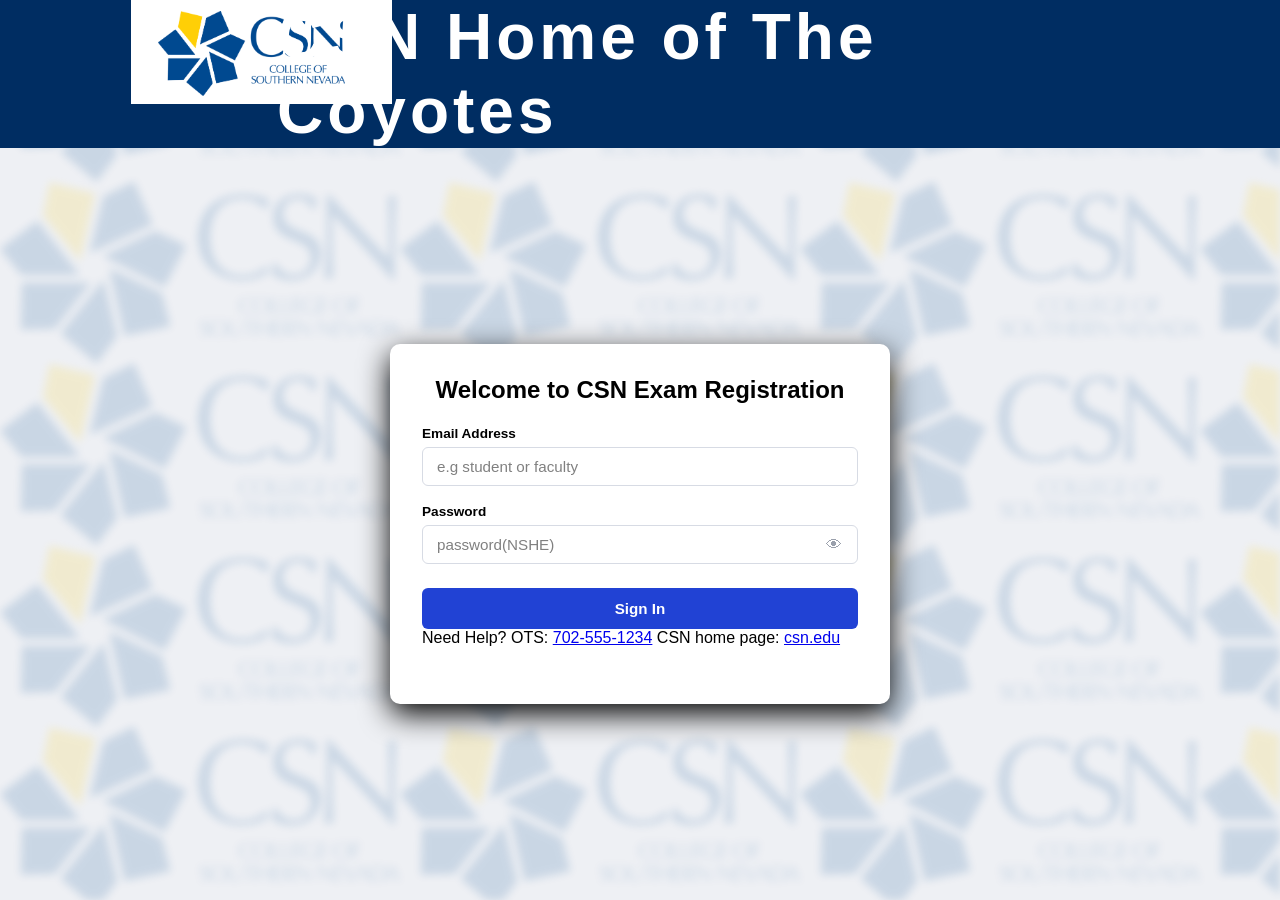
<file: CIT260 Exam Regist Proj/index.html>
<!DOCTYPE html>
<html lang="en">

<!--Title on Tab & linking css style & linking js func-->
<head>
    <meta charset="UTF-8">
    <meta name="viewport" content="width=device-width, initial-scale=1.0">
    <title>CSN Exam Registration System</title>
    <link rel="stylesheet" href="./css/site.css"/>
    <script src="./js/index.js"></script>
</head>

<!--Sign in Page #1-->
<body>
    <!--container for background (wraps the body)-->
    <div class="container">

        <!--HEADER & LOGO-->
        <div class="header">
            <div class="logo">
                <img src="./assets/csn-logo2.png"/>
            </div>
                
            <h1>CSN Home of The Coyotes</h1>
        </div>

        <!--Card(Input Boxes for Email, Password, and Etc)-->
        <div class="card">
            <!--Title for the Card-->
            <h2><center>Welcome to CSN Exam Registration</center></h2>
    
            <!--Email input field & label-->
            <div class="field">
                <label for="email">Email Address</label>

                <div class="input-wrap">
                    <input type="email" id="email" placeholder="e.g student or faculty" autocomplete="username" required>
                </div>
            </div>
    
            <!--Password input field, lable, & Password visibility button-->
            <div class="field">
                <label for="password">Password</label>

                <div class="input-wrap">
                    <input type="password" id="password" placeholder="password(NSHE)" autocomplete="current-password" required>
                    <button type="button" class="toggle-visibility" id="toggleBtn" aria-label="Show password">👁</button>
                </div>
            </div>
 
            <!--Signin button-->
            <button type="button" class="signin-btn">Sign In</button>

            <div class="note">
                Need Help? OTS: <a href="tel:7025551234">702-555-1234</a>
                CSN home page: <a href="https://csn.edu">csn.edu</a>
            </div>
        </div>

    </div>
</body>
</html>
</file>
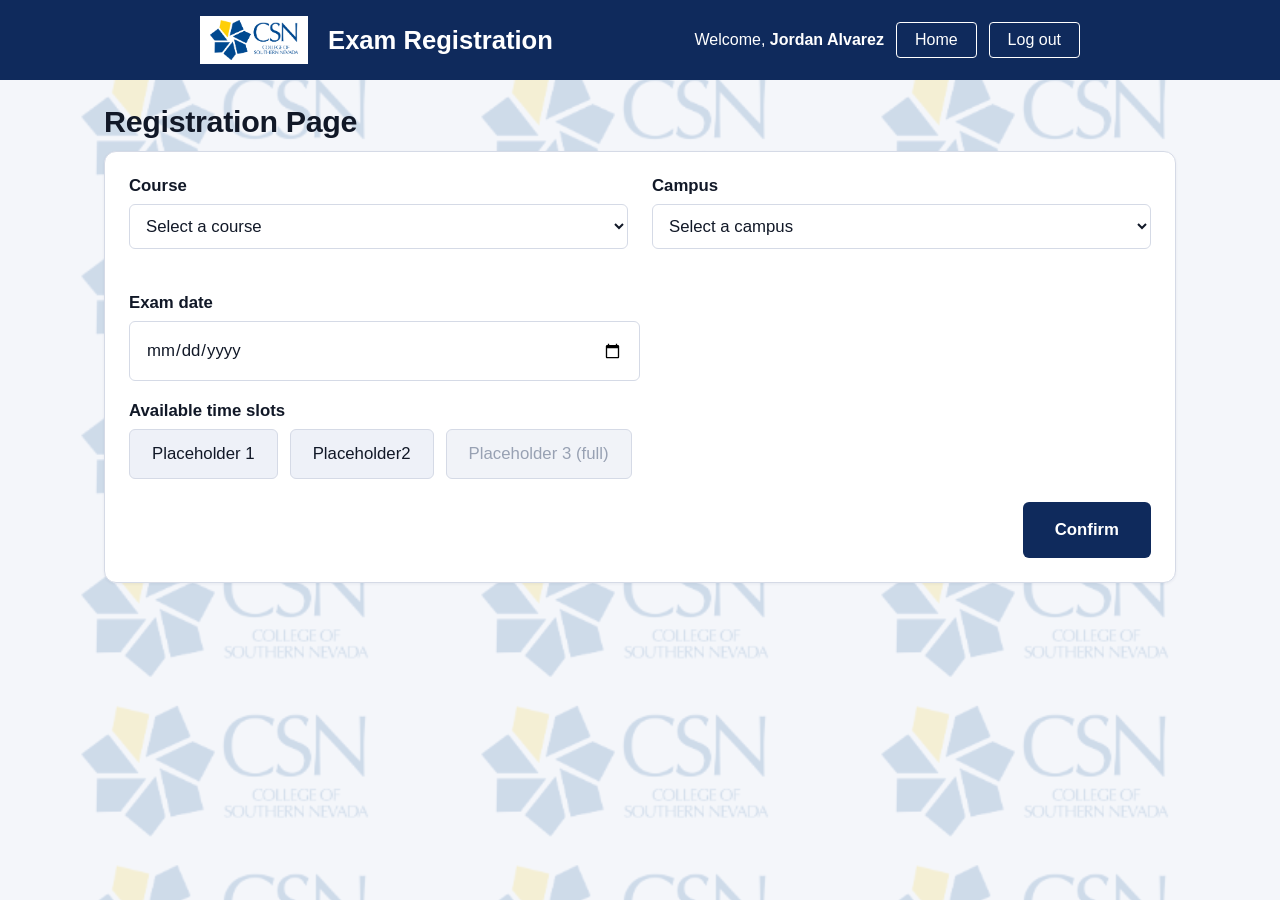
<file: CIT260 Reg and Conf Page/index.html>
<!DOCTYPE html>
<html lang="en">
<head>
<meta charset="UTF-8">
<meta name="viewport" content="width=device-width, initial-scale=1">
<title>CSN Exam Registration</title>
<link rel="stylesheet" href="./css/site.css">
</head>
<body>


<!-- This Is The Header Bar-->
<header class="topbar">
  <div class="topbar-inner">
    <img class="logo" src="./assets/csn-logo.png" alt="CSN College of Southern Nevada">
    <p class="brand">Exam Registration</p>
    <div class="user">
      <span class="welcome">Welcome, <strong>Jordan Alvarez</strong></span>
      <a class="btn-outline" href="dashboard.html">Home</a>
      <a class="btn-outline" href="logout">Log out</a>
    </div>
  </div>
</header>
    
<main>
    <h1>Registration Page</h1>

    <form class="card" id="register-form" novalidate>
        <div class="grid">

            <!--Courses Dropdown Selection box-->
            <div class="field">
                <label for="course">Course</label>

                <!--Course Selection Dropdown for Registration-->
                <select id="course" name="course" required>
                    <option value="">Select a course</option>
                    <option>Placeholder 1</option>
                    <option>Placeholder 2</option>
                </select>
            </div>

            <!-- Campus or location selection box-->
            <div class="field">
                <label for="campus">Campus</label>
                <select id="campus" name="campus" required>
                    <option value="">Select a campus</option>
                    <option>Placeholder 1</option>
                    <option>Placeholder 2</option>
                </select>
            </div>

            <!-- This is a date selection calender-->
            <div class="field full">
                <label for="date">Exam date</label>
                <input type="date" id="date" name="date" required>
            </div>
        </div>

        <!--After selecting date, this is the available time slots-->
        <div class="field">
            <span class="label" id="slots-label">Available time slots</span>
            <div class="slots" role="group" aria-labelledby="slots-label">
                <button type="button" class="slot" aria-pressed="false">Placeholder 1</button>
                <button type="button" class="slot" aria-pressed="false">Placeholder2</button>
                <button type="button" class="slot" disabled>Placeholder 3 (full)</button>
            </div>
        </div>

        <div class="actions">
            <p class="message" id="message" role="status" aria-live="polite"></p>
            <button type="submit" class="btn-primary">Confirm</button>
        </div>
    </form>
</main>

<!-- POP UP Confirmation-->
<dialog id="confirm-dialog" class="dialog" aria-labelledby="dialog-title">
  <h2 id="dialog-title">Confirm registration</h2>
  <p>Please review your exam details:</p>
  <dl class="summary">
    <dt>Course</dt><dd id="sum-course"></dd>
    <dt>Campus</dt><dd id="sum-campus"></dd>
    <dt>Date</dt><dd id="sum-date"></dd>
    <dt>Time</dt><dd id="sum-slot"></dd>
  </dl>
  <div class="dialog-actions">
    <button type="button" class="btn-secondary" id="dialog-no">No</button>
    <button type="button" class="btn-primary" id="dialog-yes">Yes</button>
  </div>
</dialog>

<script src="./js/index.js"></script>
</body>
</html>
</file>
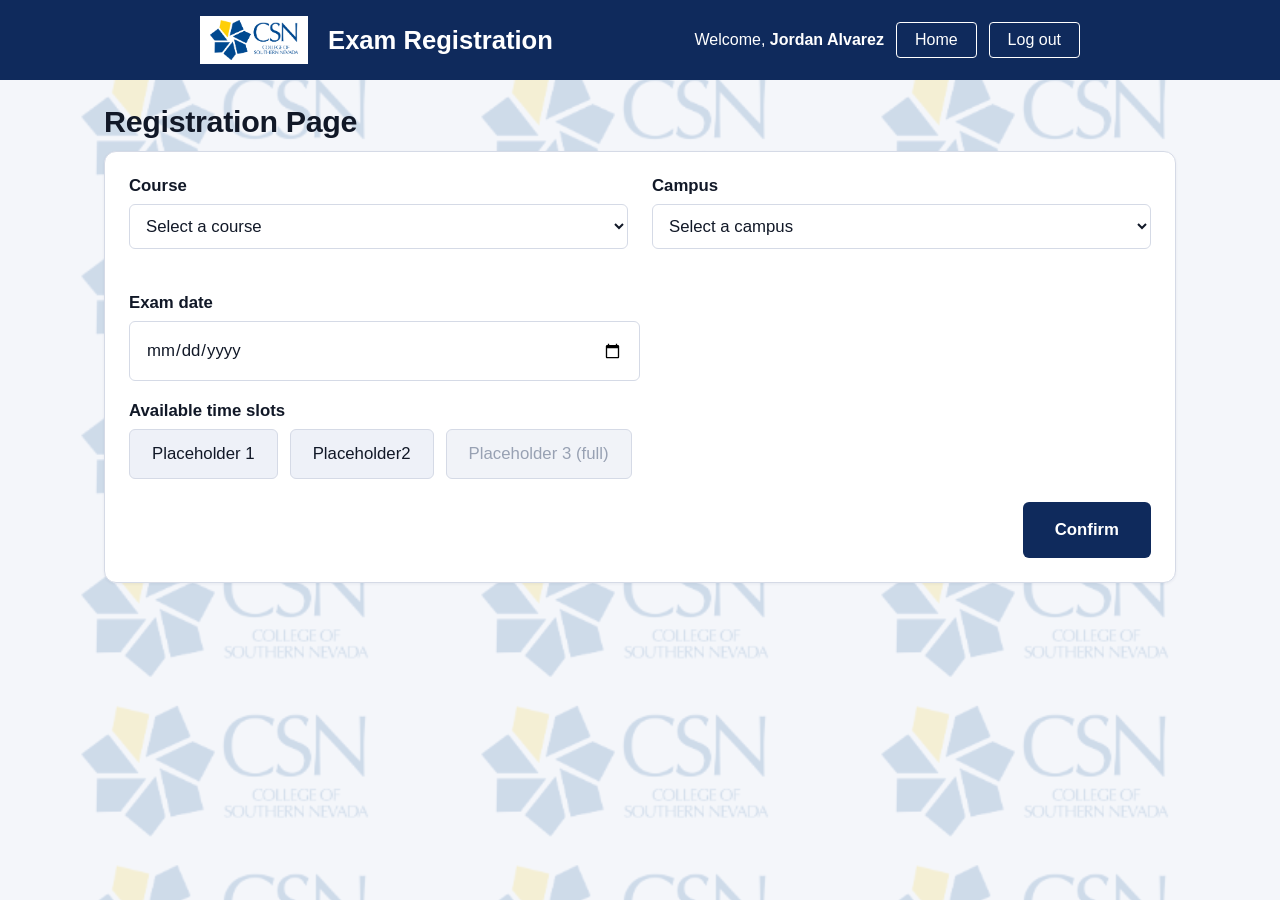
<file: CIT260 Reg and Conf Page/confirmation.html>
<!DOCTYPE html>
<html lang="en">
<head>
<meta charset="UTF-8">
<meta name="viewport" content="width=device-width, initial-scale=1">
<title>CSN Exam Registration</title>
<link rel="stylesheet" href="./css/site.css">
</head>
<body>
    
<header class="topbar">
  <div class="topbar-inner">
    <img class="logo" src="./assets/csn-logo.png" alt="CSN College of Southern Nevada">
    <p class="brand">Exam Registration</p>
    <div class="user">
      <span class="welcome">Welcome, <strong>Jordan Alvarez</strong></span>
      <a class="btn-outline" href="dashboard.html">Home</a>
      <a class="btn-outline" href="logout">Log out</a>
    </div>
  </div>
</header>

<main>
  <h1>Registration confirmed</h1>
  <div class="card">
    <dl class="summary">
      <dt>Course</dt><dd id="c-course"></dd>
      <dt>Campus</dt><dd id="c-campus"></dd>
      <dt>Date</dt><dd id="c-date"></dd>
      <dt>Time</dt><dd id="c-slot"></dd>
    </dl>
    <a class="btn-primary" href="dashboard.html" style="text-decoration:none;display:inline-block">Back to home</a>
  </div>
</main>
<script>
  const r = JSON.parse(sessionStorage.getItem('registration') || 'null');
  if (!r) { location.href = 'index.html'; }
  else {
    document.getElementById('c-course').textContent = r.course;
    document.getElementById('c-campus').textContent = r.campus;
    document.getElementById('c-date').textContent = r.date;
    document.getElementById('c-slot').textContent = r.slot;
  }
</script>
</body>
</html>
</file>
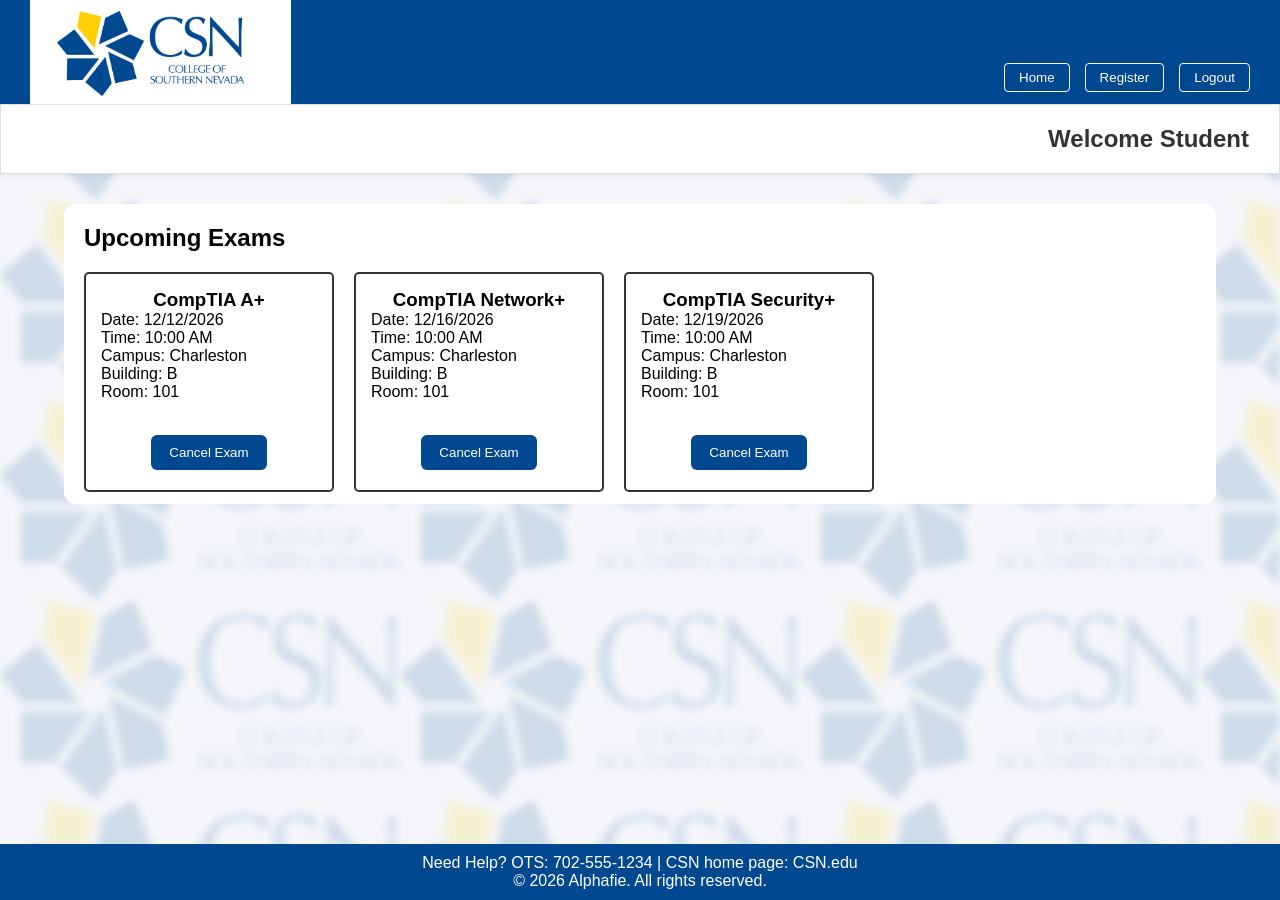
<file: dashboards/templates/student_dashboard.html>
<!DOCTYPE html> 
<html>
    <head>
        
        <link rel="icon" type="image/png" href="../static/images/favicon.png">
        <title>Dashboard</title>
        
        <link rel="stylesheet" href="../static/student_dashboard.css">
    </head>
    <body>
        
        <header>
            <img src="../static/images/csn_logo.png" alt="CSN Logo">
            <nav class="nav-buttons">
                <button class="button home-button" type="button">Home</button>
                <button class="button register-button" type="button">Register</button>
                <button class="button logout-button" type="button">Logout</button>
            </nav>
        
            
        </header>

        <section class="welcome-header">
            <h1>Welcome Student</h1>
        </section>

        <section class="upcoming-exams">
            <h2>Upcoming Exams</h2>
            <div class="exam-cards">
                <div class="exam-card">
                    <h3>CompTIA A+</h3>
                    <p>Date: 12/12/2026</p>
                    <p>Time: 10:00 AM</p>
                    <p>Campus: Charleston</p>
                    <p>Building: B</p>
                    <p>Room: 101</p>
                    <button class="cancel-exam">Cancel Exam</button>
                </div>
                <div class="exam-card">
                    <h3>CompTIA Network+</h3>
                    <p>Date: 12/16/2026</p>
                    <p>Time: 10:00 AM</p>
                    <p>Campus: Charleston</p>
                    <p>Building: B</p>
                    <p>Room: 101</p>
                    <button class="cancel-exam">Cancel Exam</button>
                </div>
                <div class="exam-card">
                    <h3>CompTIA Security+</h3>
                    <p>Date: 12/19/2026</p>
                    <p>Time: 10:00 AM</p>
                    <p>Campus: Charleston</p>
                    <p>Building: B</p>
                    <p>Room: 101</p>
                    <button class="cancel-exam">Cancel Exam</button>
                </div>
            </div>

        </section>

        <footer>
            <p>Need Help? OTS: 702-555-1234 | CSN home page: <a href="https://www.csn.edu" target="_blank"> CSN.edu</a></p>
            <p>&copy; 2026 Alphafie. All rights reserved.</p>
        </footer>
    </body>
</html>
</file>
<file: CIT260 Exam Regist Proj/css/site.css>
/* VARIABLES FOR COLOR */
:root {
    --brand-blue: #2142d4;
    --brand-blue-dark: #16308f;
    --border-color: #d7dbe4;
    --bg-page: #eef0f4;
    box-sizing: border-box;
}

/* BANNER SIZE */
* { box-sizing: inherit; margin: 0; padding: 0; }
 
/* FRONT FROM APPLE - DEFAULT BG COLOR - DEFAULT TXT COLOR */
html, body {
    height: 100%;
    font-family: -apple-system, BlinkMacSystemFont, "Segoe UI", Roboto, Helvetica, Arial, sans-serif;
    background: var(--bg-page);
    color: var(--text-dark);
}

/* BANNER COLOR + DISPLAY */
.header {
    display: flex;
    background: #002D62;
}

/* CSN LOGO FOR THE HEADER POSITION */
.header .logo img {
    margin-left: 50%;
}

/* CONTAINER SIZE */
.container {
    height: 100%;
    position: relative;
    overflow: hidden;
    display: flex;
    flex-direction: column;
}

/* STYLE & SIZE FOR THE BACKGROUND IMAGE */
.container::before {
    content: "";
    position: absolute;
    top: 0;
    left: 0;
    right: 0;
    bottom: 0;
    filter: blur(4px);
    background-image: url('../assets/csn-logo.png');
    background-repeat: repeat;
    background-size: 400px;
    opacity: 0.15;
    z-index: 0;
}

/* STYLE POSITION FOR THE BACKGROUND CONTAINER */
.container > * {
    position: relative;
    z-index: 1;
}

/* HEADER STYLE FOR THE BANNER */
.header h1 {
    flex: 1;
    display: flex;
    align-items: center;
    justify-content: center;
    color: white;
    font-size: clamp(1.6rem, 5vw, 4rem);
    font-weight: 600;
    letter-spacing: 4px;
    padding: 0 16px;
    padding-right: 250px;
    
}

/* STYLE & POS FOR THE CARD */
.card {
    position: relative;
    z-index: 1;
    background: white;
    width: 100%;
    height: 100%;
    max-width: 500px;
    max-height: 360px;
    border-radius: 10px;
    box-shadow: 0 10px 30px black;
    padding: 32px 32px 28px;
    margin-top: auto;
    margin-bottom: auto;
    align-self: center;
}

/* STYLE FOR THE "WELCOME TO CSN EXAM REGISTRATION" HEADER ON THE CARD */
.card h2 {
    font-size: 1.50rem;
    font-weight: 700;
    margin-bottom: 22px;
}
 
/* SPACING BETWEEN THE INPUT BOXES */
.field { margin-bottom: 18px; }
 
/* STYLE FOR THE LABELS ON TOP OF THE INPUT BOXES */
.field label {
    display: block;
    font-size: 0.85rem;
    font-weight: 600;
    margin-bottom: 6px;
}
 
/* SHOW / HIDE PASSWORD BUTTON POSITION */
.field .input-wrap {
    position: relative;
}
 
/* EMAIL & PASSWORD INPUT BOX STYLE */
.field input {
    width: 100%;
    padding: 10px 14px;
    border: 1px solid var(--border-color);
    border-radius: 6px;
    font-size: 0.95rem;
    color: var(--text-dark);
    outline: none;
    transition: border-color 0.15s ease;
}
 
/* PLACEHOLDER FOR EMAIL & PASSWORD PLACEHOLDER COLOR */
.field input::placeholder { color: gray; }
 
/* BOARDER COLOR WHEN YOU SELECT INPUT BOXES */
.field input:focus {
    border-color: var(--brand-blue);
    box-shadow: 0 0 0 1px blue;
}

/* SHOW OR HIDE PASSWORD TOGGLE */
.toggle-visibility {
    position: absolute;
    right: 12px;
    top: 50%;
    transform: translateY(-50%);
    background: none;
    border: none;
    cursor: pointer;
    color: #9aa0ac;
    font-size: 1rem;
    line-height: 1;
    padding: 4px;
}
 
/* SIGN IN BUTTON STYLE */
.signin-btn {
    width: 100%;
    padding: 12px;
    margin-top: 6px;
    background: var(--brand-blue);
    color: #fff;
    font-weight: 700;
    font-size: 0.95rem;
    border: none;
    border-radius: 6px;
    cursor: pointer;
    transition: background 0.15s ease;
}

.help-txt {
    margin-top: 16px;
    text-align: center;
    font-size: 14px;
}

/* SIGN IN BUTTON HOVER COLOR */
.signin-btn:hover { background: var(--brand-blue-dark); }

/* WHEN HOVERING FOOTER LINKS, TEXT DARKEN */
.note a:hover { color: var(--brand-blue-dark)}
</file>
<file: CIT260 Reg and Conf Page/css/site.css>
:root {
    --navy: #0f2a5c;
    --navy-dark: #0a1f45;
    --ink: #111827;
    --muted: #5b6477;
    --line: #d5dae6;
    --bg: #f3f5fa;
    --card: #ffffff;
    --slot: #eef1f8;
    --danger: #a3231a;
    --ok: #1c6b3a;
}

* { box-sizing: border-box; }
html, body { margin: 0; }
body::before {
    content: "";
    position: fixed; 
    inset: 0; 
    z-index: -1;
    background: url("../assets/csn-logo2.png") center / cover no-repeat;
    background-repeat: repeat;
    background-size: 400px;
    opacity: 0.15;
}

body {
    font-family: -apple-system, BlinkMacSystemFont, "Segoe UI", Inter, Roboto, Helvetica, Arial, Sans-serif;
    color: var(--ink);
    background: var(--bg);
    min-height: 100vh;
}

/* Header style */
.topbar {
  background: #0f2a5c;   /* solid navy, no image */
}
.topbar-inner {
  max-width: none;
  margin: 0;
  padding: 16px 200px;
  display: flex;
  align-items: center;
  gap: 20px;
}
.logo { height: 48px; width: auto; background: #fff; padding: 4px 10px; }
.brand { margin: 0; font-size: 1.6rem; font-weight: 700; color: #fff; }
.user { margin-left: auto; display: flex; align-items: center; gap: 12px; color: #fff; }
.btn-outline {
  color: #fff; border: 1px solid #fff; border-radius: 4px;
  padding: 8px 18px; text-decoration: none;
  font-size: 1rem;
}
.btn-outline:hover { background: rgba(255,255,255,.12); }
 
/* Page */
main { 
    max-width: 1120px; 
    margin: 0 auto; 
    padding: 24px 24px 32px;
}
h1 { 
    font-size: 1.9rem; 
    margin: 0 0 20px;
    margin-bottom: 12px; 
    letter-spacing: -0.01em; 
}
 
.card {
  background: var(--card); 
  border: 1px solid var(--line); 
  border-radius: 12px;
  padding: 24px; 
  box-shadow: 0 1px 3px rgba(15,42,92,.06);
}
.grid { display: grid; grid-template-columns: 1fr 1fr; gap: 24px; }
.field { 
    display: flex; 
    flex-direction: column; 
    gap: 8px; 
    margin-bottom: 20px; 
}
.field.full { grid-column: 1 / -1; }
label, .label { font-weight: 600; font-size: 1.05rem; }
 
select, input[type="date"] {
  font: inherit; font-size: 1.05rem; color: var(--ink); background: #fff;
  border: 1px solid var(--line); border-radius: 6px; padding: 11px 12px; width: 100%;
}
input[type="date"] { max-width: 50%; padding: 18px 16px; }
select:focus-visible, input:focus-visible, .slot:focus-visible, .btn-primary:focus-visible, .btn-outline:focus-visible {
  outline: 3px solid #7aa2e8; outline-offset: 2px;
}
 
/* Time slots */
.slots { display: flex; gap: 12px; flex-wrap: wrap; }
.slot {
  font: inherit; font-size: 1.05rem; color: var(--ink); background: var(--slot);
  border: 1px solid var(--line); border-radius: 6px; padding: 14px 22px; cursor: pointer;
}
.slot:hover:not(:disabled) { border-color: var(--navy); }
.slot[aria-pressed="true"] { background: var(--navy); border-color: var(--navy); color: #fff; }
.slot:disabled { color: #98a1b3; cursor: not-allowed; background: #f1f3f8; }
 
/* Footer actions */
.actions { 
    display: flex; 
    align-items: center; 
    justify-content: flex-end; 
    gap: 20px; 
    margin-top: 23px; 
}
.message { margin-right: auto; font-size: 1rem; min-height: 1.4em; }
.message.error { color: var(--danger); }
.message.success { color: var(--ok); font-weight: 600; }
.btn-primary {
  font: inherit; font-size: 1.05rem; font-weight: 600; color: #fff; background: var(--navy);
  border: 0; border-radius: 6px; padding: 18px 32px; cursor: pointer;
}
.btn-primary:hover { background: var(--navy-dark); }
 
@media (max-width: 720px) {
  .topbar-inner { flex-wrap: wrap; }
  .grid { grid-template-columns: 1fr; gap: 0; }
  input[type="date"] { max-width: 100%; }
  .card { padding: 20px; }
  .actions { flex-direction: column-reverse; align-items: stretch; }
  .btn-primary { width: 100%; }
}

/* Confirmation Popup Style */
.dialog {
  border: 0; border-radius: 12px; padding: 28px;
  width: min(440px, 90vw);
  box-shadow: 0 10px 40px rgba(15, 42, 92, .3);
}
.dialog::backdrop { background: rgba(10, 31, 69, .55); }
.dialog h2 { margin: 0 0 8px; font-size: 1.4rem; }
.dialog p { margin: 0 0 16px; color: #5b6477; }

.summary {
  display: grid; grid-template-columns: auto 1fr; gap: 8px 16px;
  margin: 0 0 24px; padding: 16px; background: #f3f5fa; border-radius: 8px;
}
.summary dt { font-weight: 600; }
.summary dd { margin: 0; }

.dialog-actions { display: flex; justify-content: flex-end; gap: 12px; }
.btn-secondary {
  font: inherit; font-weight: 600; color: #0f2a5c; background: #fff;
  border: 1px solid #0f2a5c; border-radius: 6px; padding: 14px 28px; cursor: pointer;
}
.btn-secondary:hover { background: #eef1f8; }
</file>
<file: dashboards/static/student_dashboard.css>
* {
    box-sizing: border-box;
    margin: 0;
    padding: 0;
}

body {
    margin: 0;
    font-family: Arial, sans-serif;
    padding: 0;
    display: flex;
    flex-direction: column;
    min-height: 100vh;
    overflow: hidden;
    background-color: #f4f6f9;
    position: relative;
    z-index: 1;
}

/* Background image layer with blur */
body::before {
    content: "";
    position: absolute;
    top: 0;
    left: 0;
    width: 100%;
    height: 100%;
    background-image: url('images/csn_pattern_bg.png');
    background-repeat: repeat;
    background-size: 400px 200px;
    filter: blur(4px);
    opacity: 0.15;
    z-index: -1;
}

header {
    background-color: #004990;
    color: #ffffff;
    padding: 0px 30px;
    display: flex;
    align-items: center;
    justify-content: space-between;
    position: relative; /* Required to position buttons at the bottom right */
}

header img {
    display: block;
}

/* Nav Buttons Positions the buttons right above the bottom right of the header */
.nav-buttons {
    position: absolute;
    bottom: 12px;
    right: 30px;
    display: flex;
    gap: 15px;
}

button {
    color: white;
    text-decoration: none;
    padding: 6px 14px;
    border: 1px solid white;
    border-radius: 4px;
    background-color: transparent;
    cursor: pointer;
    transition: background 0.3s, color 0.3s;
}

button:hover {
    background-color: white;
    color: #004990;
}

/* White box container for the welcome message */
.welcome-header {
    background-color: #ffffff !important;
    padding: 20px 30px;
    margin: 0px;
    width: 100%;
    border-radius: 0px;
    border: 1px solid #e0e0e0;
    box-shadow: 0 2px 6px rgba(0, 0, 0, 0.05);
    text-align: right;
}

.welcome-header h1 {
    margin: 0;
    font-size: 24px;
    color: #333333;
    font-family: sans-serif;
}

.user-name {
    color: black;
    font-weight: bold;
}

/* Upcoming Exams Section*/
.upcoming-exams {
    width: 90%;
    height: 300px;
    background-color: white;
    border-radius: 12px;
    padding: 20px;
    box-sizing: border-box;
    margin: 30px auto;
}

.cancel-exam  {
    background-color: #004990;
    color: white;
    border: none;
    padding: 10px 18px;
    border-radius: 6px;
    cursor: pointer;
    align: bottom;
}

.exam-cards {
   display: flex;
   gap: 20px;
   margin-top: 20px;
}

.exam-card {
    border-radius: 5px;
    border: 2px solid #333333;
    height: 220px;
    width: 250px;
    padding: 15px;
    box-sizing: border-box;
    display: flex;
    flex-direction: column;
}

.exam-card h3 {
    text-align: center;
    margin-top: 0;
}

.exam-card .exam-info {
    margin-top: 0;
    text-align: center;
    /*position: relative;*/
}

.exam-card .cancel-exam {
    margin-top: auto;
    align-self: center;
    margin-bottom: 5px;
    /*position: bottom;
    margin-top: 35px;
    margin-left: 60px;*/
}


/* Footer */
footer {
    text-align: center;
    padding: 10px;
    background-color: #004990;
    color: white;
    margin-top: auto;
    width: 100%;
}

footer a{
    color: #ffffff;
    text-decoration: none;
}

footer a:hover {
    text-decoration: underline;
}
</file>
